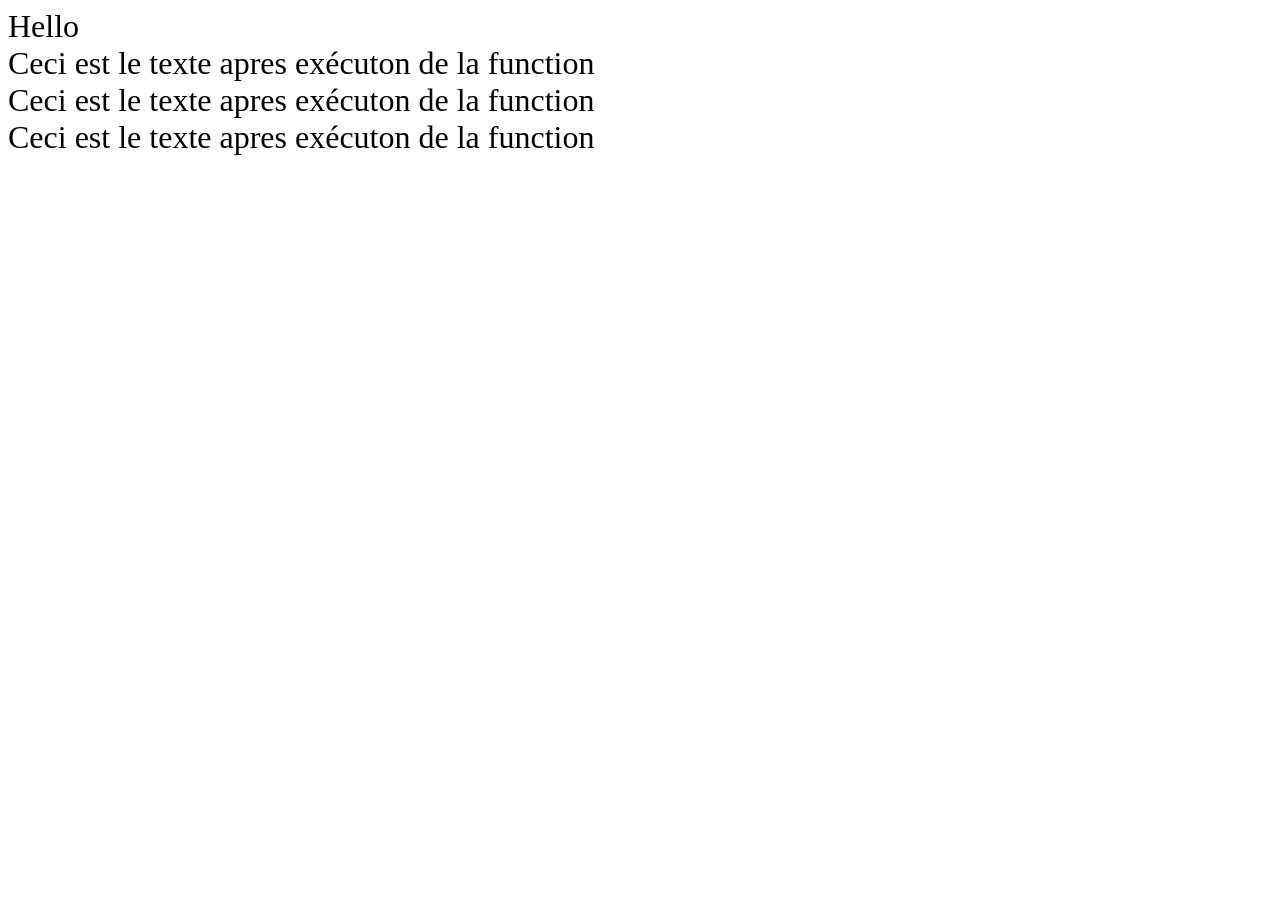
<file: index.html>
<!DOCTYPE html>
<html>
<head>
    <meta charset='utf-8'>
    <meta http-equiv='X-UA-Compatible' content='IE=edge'>
    <title>Page Title</title>
    <meta name='viewport' content='width=device-width, initial-scale=1'>
    <link rel='stylesheet' type='text/css' media='screen' href='style.css'>

</head>
<body>
    <div id="MaDiv1">Coucou</div>
    <div name="lesdivs">Ceci est le texte pour l'exo 9</div>
    <div name="lesdivs">Ceci est le texte pour l'exo 9</div>
    <div name="lesdivs">Ceci est le texte pour l'exo 9</div>
</body>
    <script src='main.js'></script>
</html>
</file>
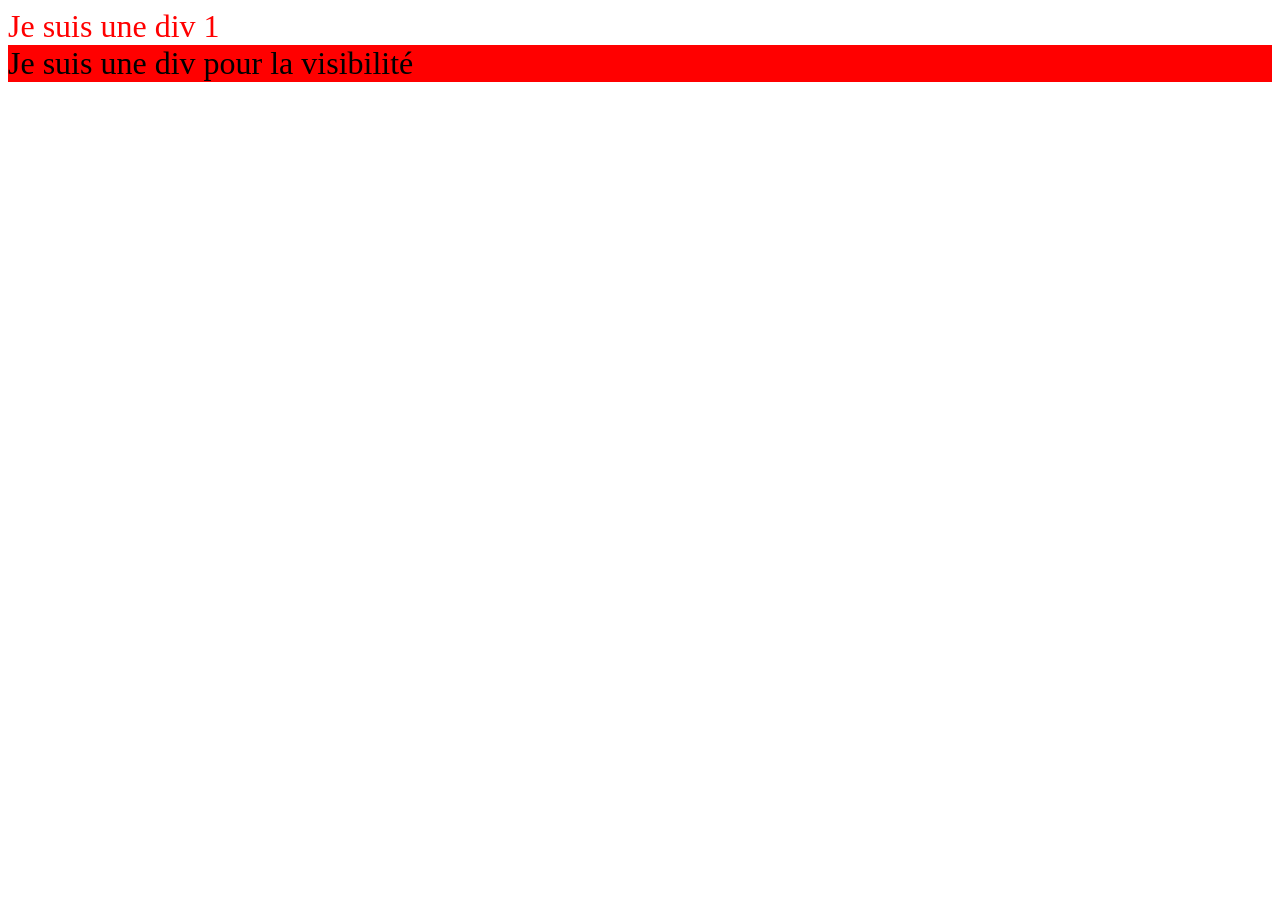
<file: index2.html>
<!DOCTYPE html>
<html>
<head>
    <meta charset='utf-8'>
    <meta http-equiv='X-UA-Compatible' content='IE=edge'>
    <title>Page Title</title>
    <meta name='viewport' content='width=device-width, initial-scale=1'>
    <link rel='stylesheet' type='text/css' media='screen' href='style2.css'>

</head>
<body>
    <div id="div1" class="styleclass">Je suis une div 1</div>
    <div id="div2" class="classVisi">Je suis une div pour la visibilité</div>
</body>
    <script src='main2.js'></script>
</html>
</file>
<file: style.css>
#MaDiv1 {
    font-size: xx-large;
}
[name="lesdivs"] {
    font-size: xx-large;
}
</file>
<file: style2.css>
.styleclass {
    color: red;
    font-size: xx-large;
}
.newstyleclass {
    color: blue;
    font-size: xx-large;
}


.classVisi {
    background-color: red;
    font-size: xx-large;
    visibility: visible;
}
</file>
